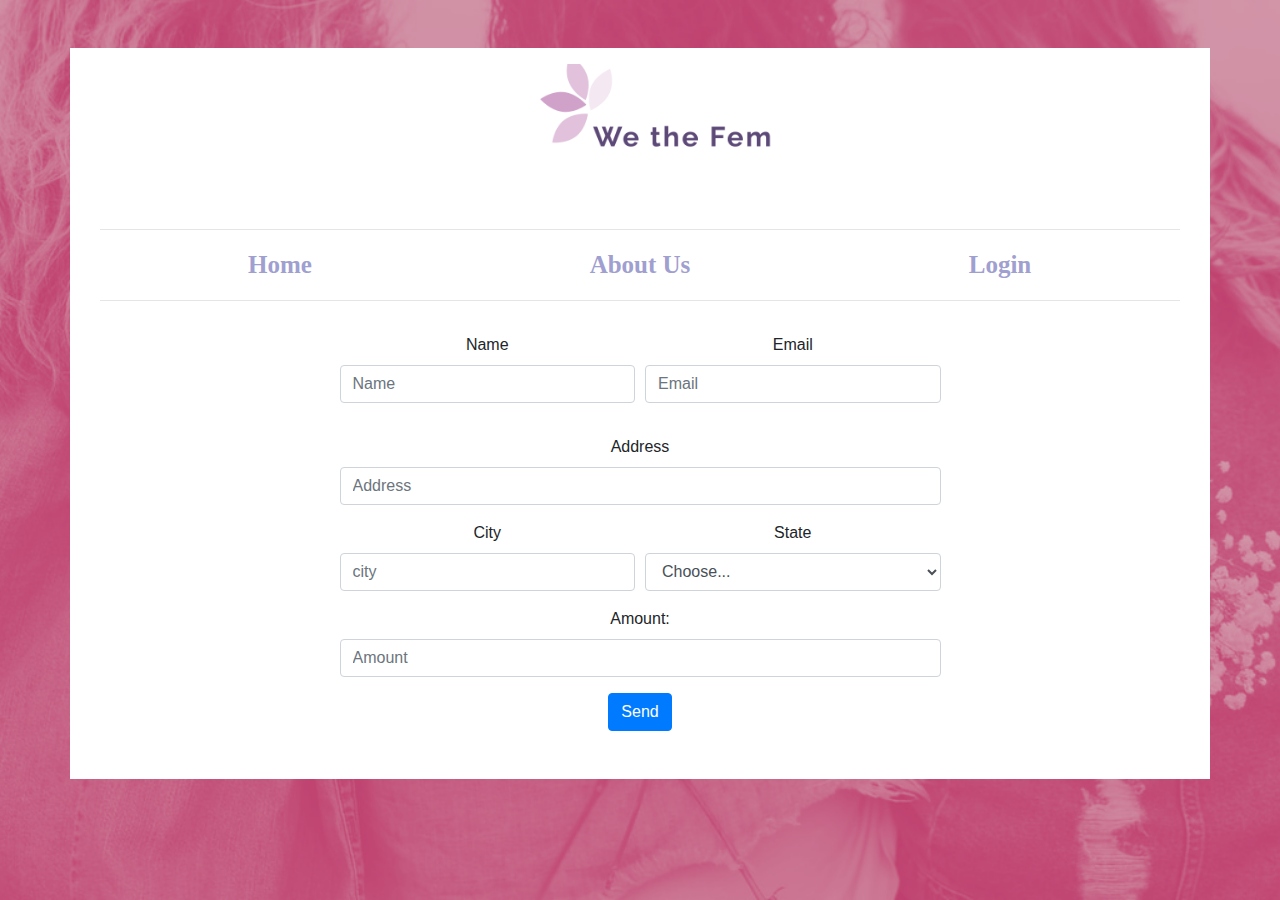
<file: donate.html>
<!DOCTYPE html>
<html lang="en">
  <head>
    <meta charset="UTF-8" />
    <meta name="viewport" content="width=device-width, initial-scale=1.0" />
    <title>We the Fem-Donate</title>
    <link rel="stylesheet" href="css/donate.css" />
    <link
      rel="stylesheet"
      href="https://maxcdn.bootstrapcdn.com/bootstrap/4.5.2/css/bootstrap.min.css"
    />
    <script src="https://ajax.googleapis.com/ajax/libs/jquery/3.5.1/jquery.min.js"></script>
    <script src="https://cdnjs.cloudflare.com/ajax/libs/popper.js/1.16.0/umd/popper.min.js"></script>
    <script src="https://maxcdn.bootstrapcdn.com/bootstrap/4.5.2/js/bootstrap.min.js"></script>
  </head>
  <body>
    <div class="container cont-1 row m-5">
      <div class="col-12">
        <div class="box">
          <img
            src="images/facebook_cover_photo_1.png"
            class="m-3 img-fit"
            alt="logo"
          />
        </div>
      </div>
      <div class="col-12">
        <hr />
      </div>
      <div class="col-12 gridbox">
        <div><a class="color-1" href="index.html">Home</a></div>
        <div><a class="color-1" href="aboutus.html">About Us</a></div>
        <div><a class="color-1" href="login.html">Login</a></div>
      </div>
      <div class="col-12">
        <hr />
      </div>
      <form>
        <div class="form-row my-3">
          <div class="form-group col-md-6">
            <label for="name">Name</label>
            <input type="text" class="form-control" id="name" placeholder="Name">
          </div>
          <div class="form-group col-md-6">
            <label for="inputEmail4">Email</label>
            <input type="email" class="form-control" id="inputEmail4" placeholder="Email">
          </div>
          
        </div>
        <div class="form-group">
          <label for="inputAddress">Address</label>
          <input type="text" class="form-control" id="inputAddress" placeholder="Address">
        </div>
       
        <div class="form-row">
          <div class="form-group col-md-6">
            <label for="inputCity">City</label>
            <input type="text" class="form-control" id="inputCity" placeholder="city">
          </div>
          <div class="form-group col-md-6">
            <label for="inputState">State</label>
            <select id="inputState" class="form-control">
              <option selected>Choose...</option>
              <option>...</option>
            </select>
          </div>
          <div class="form-group col-md-12">
            <label for="amount">Amount: </label>
            <input type="text" class="form-control" id="amount" placeholder="Amount">
          </div>
        </div>
        
        <button type="submit" class="mb-5 color-2 btn btn-primary">Send</button>
      </form>
  </body>
</html>
</file>
<file: css/donate.css>
body {
  background-image: url("../images/duotone.png");
  background-position: center center;
  background-repeat: no-repeat;
  background-attachment: fixed;
  background-size: cover;
  background-color: white;
  display: flex;
  justify-content: center;
  align-items: center;
}
img {
  max-width: 100%;
  max-height: 100%;
  display: block;
}
.navbar-light,
.bg-light {
  background-color: white;
}
.box {
  width: 350px;
  margin: auto;
}
.box1 {
  width: 400px;
}
.cont-1 {
  display: flex;
  justify-content: center;
  align-items: center;
  height: auto;
  margin: auto;
  text-align: center;
  background-color: white;
}
.gridbox {
  display: grid;
  grid-template-columns: repeat(3, 1fr);
  font-family: "Bodoni Moda", serif;
  color: #9fa0d0;
}
.color-1 {
  color: #9fa0d0;
  font-size: 25px;
  font-weight: bold;
}
.color-2 {
  background-color: #9fa0d0;
}
.content {
  font-size: 15px;
  color: #d55586;
  font-family: "PT Serif", serif;
  text-align: center;
}

@media only screen and (min-width: 280px) and (max-width: 600px) {
  body {
    background-image: url("../images/duotone2.png");
  }
  .box {
    width: 100%;
  }
}
</file>
